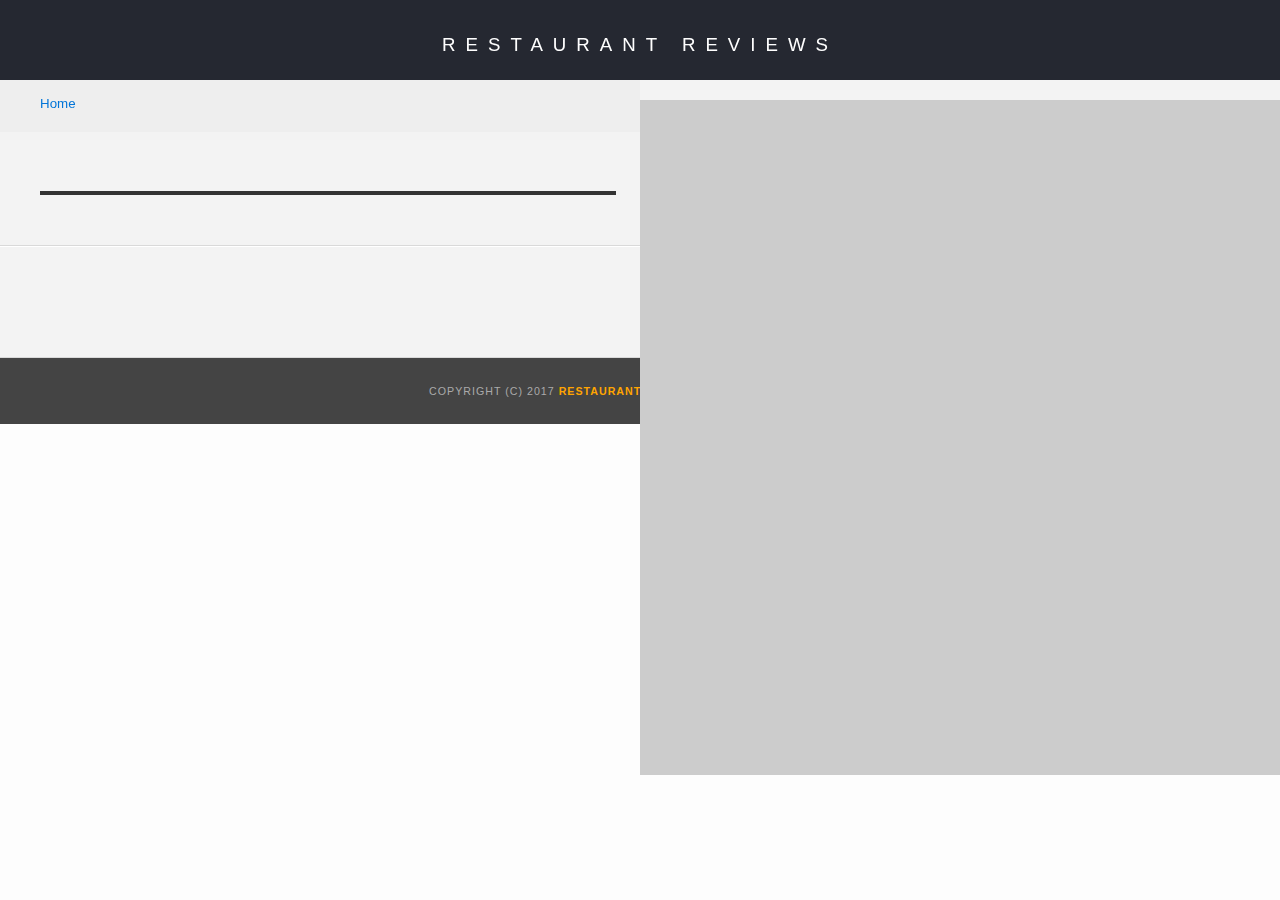
<file: restaurant.html>
<!DOCTYPE html>
<html lang="en">
  <head>
    <meta name="viewport" content="width=device-width, initial-scale=1" />
    <meta charset="utf-8" />
    <!-- Normalize.css for better cross-browser consistency -->
    <link rel="stylesheet" src="//normalize-css.googlecode.com/svn/trunk/normalize.css" />
    <!-- Main CSS file -->
    <link rel="stylesheet" href="css/styles.css" type="text/css">
    <title>Restaurant Info</title>
  </head>

  <body class="inside">
    <!-- Beginning header -->
    <header>
      <!-- Beginning nav -->
      <nav>
        <h1><a href="/">Restaurant Reviews</a></h1>
      </nav>
      <!-- Beginning breadcrumb -->
      <ul id="breadcrumb" aria-label="Breadcrumb" role="Navigation">
        <li><a href="/">Home</a></li>
      </ul>  

      <!-- End breadcrumb -->
      <!-- End nav -->

    <!-- Skip Link -->
    <a href="#restaurant-name" class="skip-link">Skip to main content</a>

    </header>
    <!-- End header -->



    <!-- Beginning main -->
    <main id="maincontent">

      <!-- Beginning map -->
      <section id="map-container">
        <div id="map" role="application"></div>
      </section>
      <!-- End map -->
      <!-- Beginning restaurant -->
      <section id="restaurant-container">
        <h2 id="restaurant-name" tabindex="-1"></h2>
        <img id="restaurant-img">
        <p id="restaurant-cuisine"></p>
        <p id="restaurant-address"></p>
        <table id="restaurant-hours"></table>
      </section>
      <!-- end restaurant -->
      <!-- Beginning reviews -->
      <section id="reviews-container">
        <ul id="reviews-list"></ul>
      </section>
      <!-- End reviews -->
    </main>
    <!-- End main -->

    <!-- Beginning footer -->
    <footer id="footer">
      Copyright (c) 2017 <a href="/"><strong>Restaurant Reviews</strong></a> All Rights Reserved.
    </footer>
    <!-- End footer -->
    <!-- Beginning scripts -->
    <!-- Database helpers -->
    <script type="text/javascript" src="js/dbhelper.js"></script>
    <!-- Main javascript file -->
    <script type="text/javascript" src="js/restaurant_info.js"></script>
    <!-- Google Maps -->
    <script async defer src="https://maps.googleapis.com/maps/api/js?key=AIzaSyDMuYFgtvHshiJNNqNoWoLqpNsFDWFY1fw&libraries=places&callback=initMap"></script>
    <!-- End scripts -->
  </body>
</html>
</file>
<file: css/styles.css>
@charset "utf-8";
/* CSS Document */

body,td,th,p{
	font-family: Arial, Helvetica, sans-serif;
	font-size: 10pt;
	color: #333;
	line-height: 1.5;
}

body {
	background-color: #fdfdfd;
	margin: 0;
	position:relative;
  box-sizing: border-box;
}

ul, li {
	font-family: Arial, Helvetica, sans-serif;
	font-size: 10pt;
	color: #333;
}

a {
	color: orange;
	text-decoration: none;
}

a:hover, a:focus {
	color: #3397db;
	text-decoration: none;
}

a img{
	border: none 0px #fff;
}

h1, h2, h3, h4, h5, h6 {
  font-family: Arial, Helvetica, sans-serif;
  margin: 0 0 20px;
}

article, aside, canvas, details, figcaption, figure, footer, header, hgroup, menu, nav, section {
	display: block;
}

#maincontent {
  background-color: #f3f3f3;
  min-height: 100%;
}

#footer {
  background-color: #444;
  color: #aaa;
  font-size: 8pt;
  letter-spacing: 1px;
  padding: 25px;
  text-align: center;
  text-transform: uppercase;
}

/* ====================== Navigation ====================== */
nav {
  width: 100%;
  height: 80px;
  background-color: #252831;
  text-align:center;
}

nav h1 {
  margin: auto;
  padding-top: 22px;
}

nav h1 a {
  color: #fff;
  font-size: 14pt;
  font-weight: 200;
  letter-spacing: 10px;
  text-transform: uppercase;
}

#breadcrumb {
    padding: 10px 40px 16px;
    list-style: none;
    background-color: #eee;
    font-size: 17px;
    margin: 0;
    width: calc(50% - 80px);
}

/* Display list items side by side */
#breadcrumb li {
    display: inline;
}

/* Add a slash symbol (/) before/behind each list item */
#breadcrumb li+li:before {
    padding: 8px;
    color: black;
    content: "/\00a0";
}

/* Add a color to all links inside the list */
#breadcrumb li a {
    color: #0275d8;
    text-decoration: none;
}

/* Add a color on mouse-over */
#breadcrumb li a:hover {
    color: #01447e;
    text-decoration: underline;
}

/* ====================== Map ====================== */
#map {
  height: 400px;
  width: 100%;
  background-color: #ccc;
}

/* ====================== Restaurant Filtering ====================== */
.filter-options {
  width: 100%;
  height: 70px;
  background-color: #3397DB;
  align-items: center;
  padding-top: 10px;
  padding-left: 40px;
}

.filter-options h2 {
  color: white;
  font-size: 1rem;
  font-weight: normal;
  line-height: 1;
  margin: 0 20px;
  display: inline-block;
}

.filter-options select {
  background-color: white;
  border: 1px solid #fff;
  font-family: Arial,sans-serif;
  font-size: 11pt;
  height: 35px;
  letter-spacing: 0;
  margin: 10px;
  padding: 0 10px;
  width: 200px;
}

/* ====================== Restaurant Listing ====================== */
#restaurants-list {
  background-color: #f3f3f3;
  list-style: outside none none;
  margin: 0;
  padding: 30px 15px 60px;
  text-align: center;
  display: inline-flex;   
  flex-direction: row;
  flex-wrap: wrap;
  justify-content: center;
}

#restaurants-list li {
  background-color: #fff;
  border: 2px solid #ccc;
  font-family: Arial,sans-serif;
  margin: 10px;
  min-height: 380px;
  padding: 20px 30px 25px;
  text-align: left;
  width: 270px;
}

#restaurants-list .restaurant-img {
  background-color: #ccc;
  display: block;
  margin: 0;
  max-width: 100%;
  min-height: 248px;
  min-width: 100%;
}

#restaurants-list li h1 {
  color: #f18200;
  font-family: Arial,sans-serif;
  font-size: 14pt;
  font-weight: 200;
  letter-spacing: 0;
  line-height: 1.3;
  margin: 20px 0 10px;
  text-transform: uppercase;
}

#restaurants-list p {
  margin: 0;
  font-size: 11pt;
}

#restaurants-list li a {
  background-color: orange;
  border-bottom: 3px solid #eee;
  color: #fff;
  display: inline-block;
  font-size: 10pt;
  margin: 15px 0 0;
  padding: 8px 30px 10px;
  text-align: center;
  text-decoration: none;
  text-transform: uppercase;
}

/* ====================== Restaurant Details ====================== */
.inside header {
  position: fixed;
  top: 0;
  width: 100%;
  z-index: 1000;
}

.inside #map-container {
  background: blue none repeat scroll 0 0;
  height: 75%;
  position: fixed;
  right: 0;
  top: 100px;
  width: 50%;
}

.inside #map {
  background-color: #ccc;
  height: 100%;
  width: 100%;
}

.inside #footer {
  position: static;
  width: 100%;
  padding: 25px 0;
  z-index: 10;
}

#restaurant-name {
  color: #f18200;
  font-family: Arial,sans-serif;
  font-size: 20pt;
  font-weight: 200;
  letter-spacing: 0;
  margin: 15px 0 30px;
  text-transform: uppercase;
  line-height: 1.1;
}

#restaurant-img {
	width: 90%;
}

#restaurant-address {
  font-size: 12pt;
  margin: 10px 0px;
}

#restaurant-cuisine {
  background-color: #333;
  color: #ddd;
  font-size: 12pt;
  font-weight: 300;
  letter-spacing: 10px;
  margin: 0 0 20px;
  padding: 2px 0;
  text-align: center;
  text-transform: uppercase;
	width: 90%;
}

#restaurant-container, #reviews-container {
  border-bottom: 1px solid #d9d9d9;
  border-top: 1px solid #fff;
  padding: 140px 40px 30px;
  width: 50%;
}

#reviews-container {
  padding: 30px 40px 80px;
}

#reviews-container h3 {
  color: #f58500;
  font-size: 24pt;
  font-weight: 300;
  letter-spacing: -1px;
  padding-bottom: 1pt;
  text-align: center;
}

#reviews-list {
  margin: 0;
  padding: 0;
}

#reviews-list li {
  background-color: #fff;
  border: 2px solid #f3f3f3;
  display: block;
  list-style-type: none;
  margin: 0 0 30px;
  overflow: hidden;
  padding: 20px;
  position: relative;
  width: 80%;
}

#reviews-list li p {
  margin: 0 0 10px;
}

#restaurant-hours td {
  color: #666;
}

/* ====================== Responsive Media Queries ====================== */

@media (max-width: 480px) {

  nav h1 a {
    font-size: 11pt;
    font-weight: 200;
    letter-spacing: 6px;
  }

  nav h1 {
    padding-top: 24px;
  }

  div.filter-options h2 {
    display: block;
    padding: 10px 0;
    text-align: center;
  }

  div.filter-options {
    height: 146px;
    padding-left: 0;
  }

  #neighborhoods-select, #cuisines-select {
    display: block;
    margin: 10px auto;
  }

  #restaurants-list {
    padding-left: 0;
    padding-right: 0;
  }

  #restaurants-list li {
    width: 92%;
    margin: 0 auto;
    border: none;
    margin-bottom: 20px;
    padding: 0;
  }

  #restaurants-list li h1 {
    font-size: 12pt;
    padding-left: 5%
  }

  #restaurants-list li p {
    font-size: 10pt;
    padding-left: 5%
  }

  #restaurants-list li a {
    margin-left: 5%;
    margin-bottom: 10px;
  }

  /*--- Restaurant Details ---*/

  ul#breadcrumb {
    width: 100%;
  }

  .inside #map-container {
    height: 280px;
    margin-top: 132px;
    width: 100%;
    position: static;
    display: block;
  }

  #restaurant-container, #reviews-container {
    width: 100%;
    display: block;
    padding: 0;
  }

  #restaurant-name {
    text-align: center;
    font-size: 14pt;
    margin-top: 24px;
  }

  #reviews-container h2 {
    text-align: center;
    margin-top: 16px;
    font-size: 20pt;
    margin-top: 60px;
  }

  .inside #footer {
    position: static;
    width: 100%;
    padding: 25px 0;
  }

  #restaurant-img {
    display: block;
    margin: 10px auto;
  }

  #restaurant-cuisine {
    display: block;
    margin: 10px auto;
  }

  #restaurant-address {
    text-align: center;
  }

  table#restaurant-hours {
    margin: 10px auto;
  }

  #reviews-list li {
    width: 80%;
    padding: 20px;
    margin: 20px auto;
  }
}

@media (min-width: 481px) and (max-width: 768px) {

  nav h1 a {
    font-size: 12pt;
    letter-spacing: 8px;
  }

  nav h1 {
    padding-top: 20px;
  }

  div.filter-options h2 {
    display: block;
    padding: 10px 0;
    text-align: center;
  }

  div.filter-options {
    display: block;
    height: 100px;
    padding-left: 0;
  }

  #neighborhoods-select, #cuisines-select {
    display: inline-block;
    margin: 10px 10px;
  }


  #neighborhoods-select {
    margin-left: calc((100% - 440px) / 2);
  }

  #restaurants-list {
    display: inline-flex;
    flex-direction: row;
    flex-wrap: wrap;
    justify-content: center;
    padding: 10px;
  }

  #restaurants-list li {
    border: 1px solid #ccc;
    padding-top: 20px;
    width: 220px;
    min-height: 320px;
    margin: 10px;
  }

  #restaurants-list .restaurant-img {
    min-height: 180px;
  }

  /*--- Restaurant Details ---*/

  ul#breadcrumb {
    width: 100%;
  }

  .inside #map-container {
    height: 350px;
    margin-top: 132px;
    width: 100%;
    position: static;
    display: block;
  }

  #restaurant-container, #reviews-container {
    width: 100%;
    display: block;
    padding: 0;
  }

  #restaurant-name {
    text-align: center;
    font-size: 16pt;
    margin-top: 24px;
  }

  #reviews-container h2 {
    text-align: center;
    margin-top: 16px;
    font-size: 22pt;
    margin-top: 60px;
  }

  .inside #footer {
    position: static;
    width: 100%;
    padding: 25px 0;
  }

  #restaurant-img {
    display: block;
    width: 60%;
    margin: 10px auto;
  }

  #restaurant-cuisine {
    display: block;
    width: 60%;
    margin: 10px auto;
  }

  #restaurant-address {
    text-align: center;
  }

  table#restaurant-hours {
    margin: 10px auto;
  }

  #reviews-list li {
    width: 80%;
    padding: 20px;
    margin: 20px auto;
  }
}

/* ---------- Skip Link ---------- */

a.skip-link {
  position: absolute;
  top: -50px;
  left: 0;
  background-color: #ccc;
  color: #222;
  padding: 6px;
  
}

a.skip-link:focus {
  top: 0;
}
</file>
